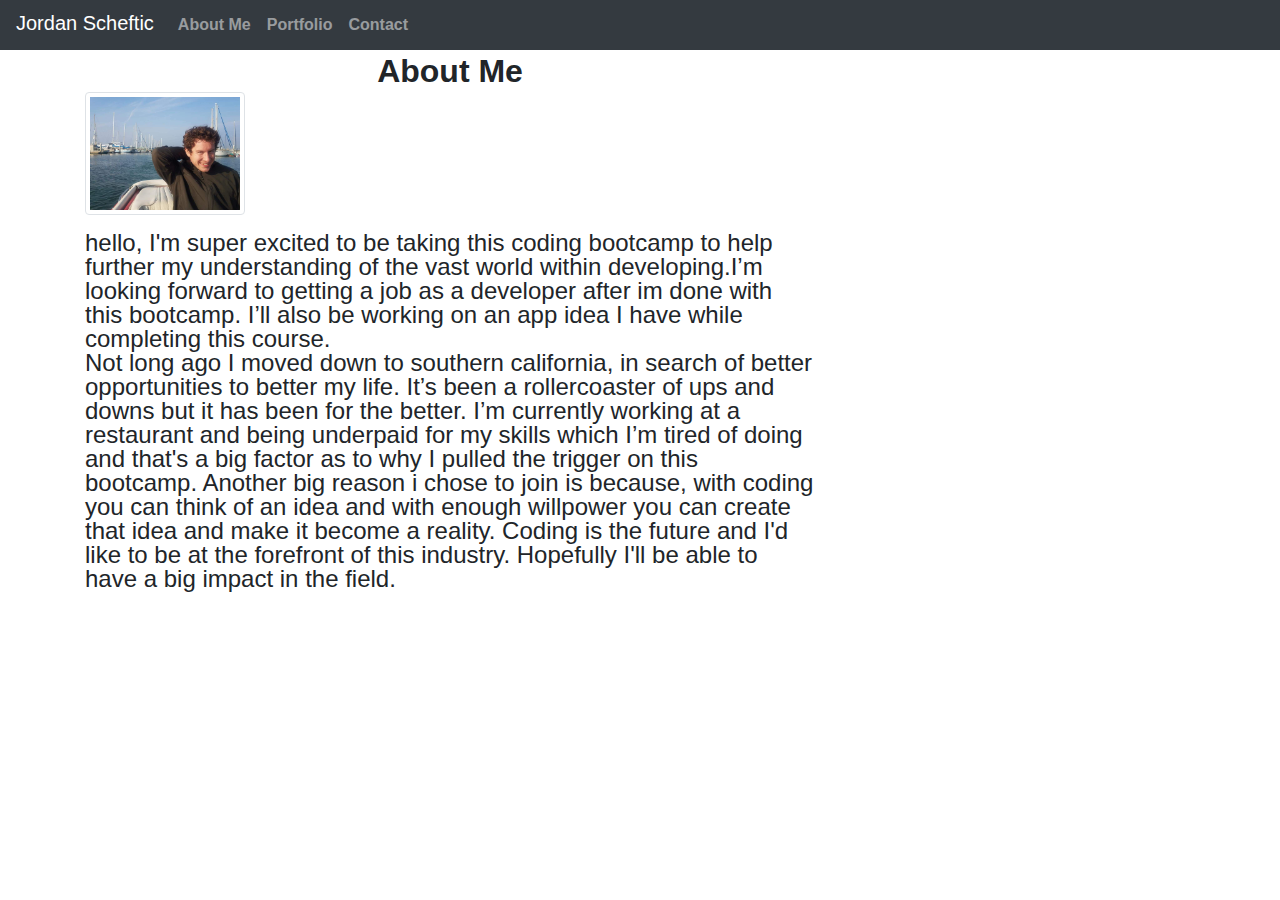
<file: index.html>
<html lang="en-us">

<head>
  <meta charset="UTF-8">
  <meta name="viewport" content="width=device-width, initial-scale=1">
  <title>The Life of Jordan Scheftic</title>
  <!-- Bootstrap CDN -->
  <link rel="stylesheet" href="https://maxcdn.bootstrapcdn.com/bootstrap/4.0.0/css/bootstrap.min.css">
  <link rel="stylesheet" href="./assets/css/reset.css">
  <link rel="stylesheet" href="./assets/css/style.css">
  
  <!-- <script src="./assets/scripts/javascript.js" type="text/javascript"></script> -->
  
</head>

<body>
  <!-- Start Nav -->
  <nav class="navbar navbar-expand-lg navbar-dark bg-dark">
    <span class="navbar-brand mb-1 h1">Jordan Scheftic</span>
    <button class="navbar-toggler" type="button" data-toggle="collapse" data-target="#navbarSupportedContent"
      aria-controls="navbarSupportedContent" aria-expanded="false" aria-label="Toggle navigation">
      <span class="navbar-toggler-icon"></span>
    </button>
    <div class="collapse navbar-collapse" id="navbarSupportedContent">
      <ul class="nav navbar-nav navbar-right">
        <li class="nav-item">
          <a class="nav-link" href="index.html">About Me</a>
        
        </li>
        <li class="nav-item">
          <a class="nav-link"
            href="./portfolio.html">Portfolio</a>
        </li>
        <li class="nav-item">
          <a class="nav-link"
            href="./contact.html">Contact</a>
        </li>
      </ul>
    </div>
  </nav>
  
  
  <!-- End Nav -->
  <div class="container">
    <div class="row">
      <div class="col-md-8">
        <div class="page-header">
          <h1>About Me</h1>
        </div>
        <div class="row">
          <div class="col-md-3">
            <img src="./assets\img\FB_IMG_1543360561623.jpg"
                alt="Placeholder" class="img-thumbnail">
          </div>
          <div class="col-md-12">
            <br>
            <p>
              hello, I'm super excited to be taking this coding bootcamp to help further my understanding of the vast
              world within developing.I’m looking forward to getting a job as a developer after im done with this
              bootcamp. I’ll also be working on an app idea I have while completing this course.
              </p>
              <b>
              </b>
              <p>
              Not long ago I moved down to southern california, in search of better opportunities to better my life.
              It’s been a rollercoaster of ups and downs but it has been for the better. I’m currently working at a
              restaurant and being underpaid for my skills which I’m tired of doing and that's a big factor as to why I
              pulled the trigger on this bootcamp. Another big reason i chose to join is because, with coding you can
              think of an idea and with enough willpower you can create that idea and make it become a reality. Coding
              is the future and I'd like to be at the forefront of this industry. Hopefully I'll be able to have a big
              impact in the field.

            </p>
          </div>
        </div>
      </div>
    </div>
  </div>
  
  
  <!-- jQuery CDN -->
  <script src="https://ajax.googleapis.com/ajax/libs/jquery/1.11.3/jquery.min.js"></script>
  <script src="https://cdnjs.cloudflare.com/ajax/libs/popper.js/1.14.3/umd/popper.min.js"></script>
 
 
  <!-- Bootstrap JavaScript CDN -->
  <script src="https://maxcdn.bootstrapcdn.com/bootstrap/4.0.0/js/bootstrap.min.js"></script>
</body>

</html>
</file>
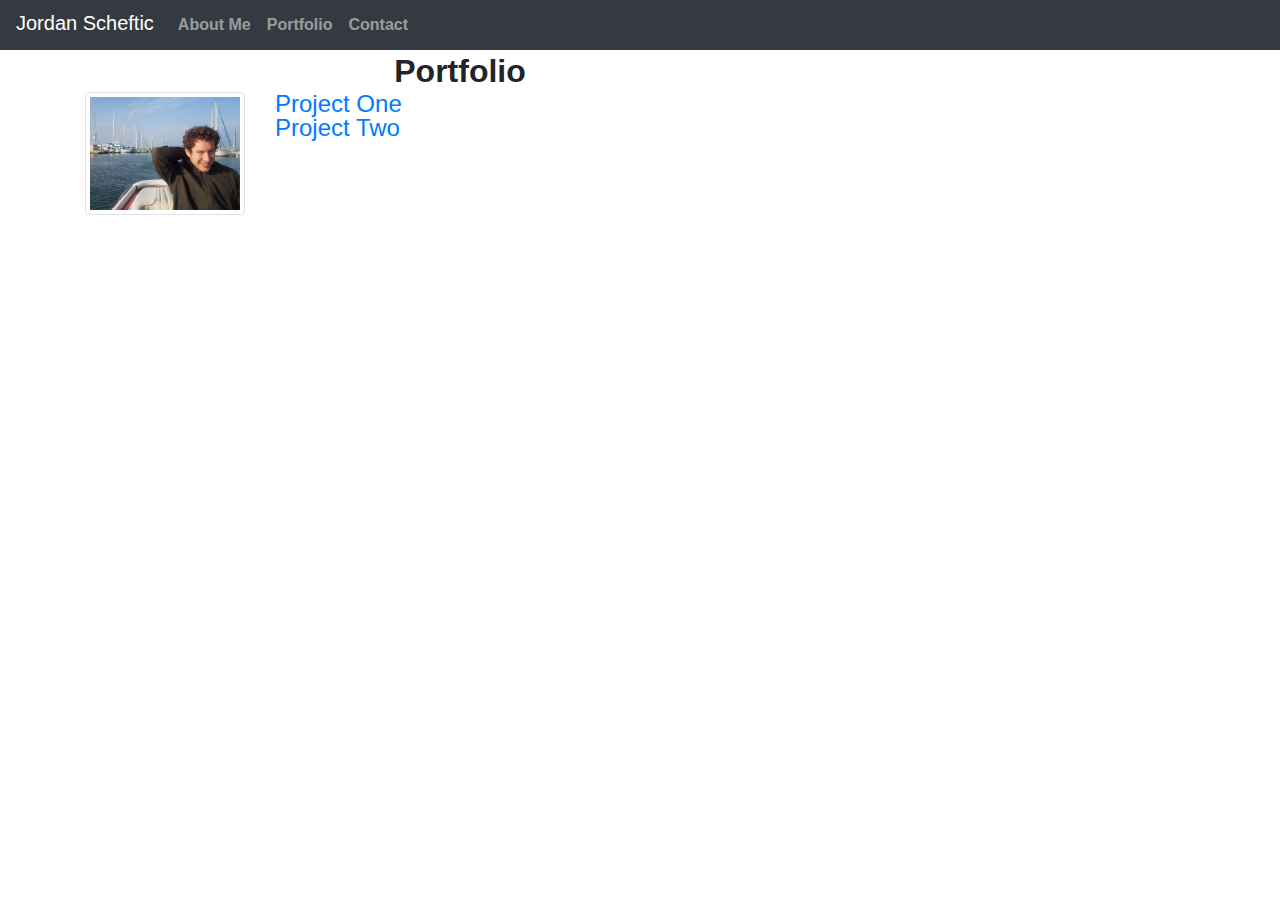
<file: portfolio.html>
<html lang="en-us">

<head>
  <meta charset="UTF-8">
  <meta name="viewport" content="width=device-width, initial-scale=1">
  <title>The Life of Jordan Scheftic</title>
  <!-- Bootstrap CDN -->
  <link rel="stylesheet" href="https://maxcdn.bootstrapcdn.com/bootstrap/4.0.0/css/bootstrap.min.css">
  <link rel="stylesheet" href="./assets/css/reset.css">
  <link rel="stylesheet" href="./assets/css/style.css">
  <!-- <script src="./assets/scripts/javascript.js" type="text/javascript"></script> -->

</head>

<body>
  <!-- Start Nav -->
  <nav class="navbar navbar-expand-lg navbar-dark bg-dark">
    <span class="navbar-brand mb-1 h1">Jordan Scheftic</span>
    <button class="navbar-toggler" type="button" data-toggle="collapse" data-target="#navbarSupportedContent"
      aria-controls="navbarSupportedContent" aria-expanded="false" aria-label="Toggle navigation">
      <span class="navbar-toggler-icon"></span>
    </button>
    <div class="collapse navbar-collapse" id="navbarSupportedContent">
      <ul class="nav navbar-nav navbar-right">
        <li class="nav-item">
          <a class="nav-link" href="index.html">About Me</a>
        </li>
        <li class="nav-item">
          <a class="nav-link" href="./portfolio.html">Portfolio</a>
        </li>
        <li class="nav-item">
          <a class="nav-link" href="./contact.html">Contact</a>
        </li>
      </ul>
    </div>
  </nav>


  <!-- End Nav -->
  <div class="container">
    <div class="row">
      <div class="col-md-8">
        <div class="page-header">
          <h1 id="portfolio">Portfolio</h1>
        </div>
        <div class="row">
          <div class="col-md-3">
            <img src="./assets\img\FB_IMG_1543360561623.jpg" alt="Placeholder" class="img-thumbnail">
          </div>
          <div class="col-md-9">
              <p>
                <a href="https://bosszeus.github.io/Project1-api/">Project One</a>
              </p>
              <p>
                <a href="https://mighty-island-08754.herokuapp.com/">Project Two</a>
              </p>
          </div>
        </div>
      </div>
    </div>
  </div>



</html>
</file>
<file: assets/css/style.css>
* {
   font-family: 'Quicksand', sans-serif;
   font-size: 24px;
   ;
 }

 a {
   font-family: 'Quicksand', sans-serif;
 }

 p {
   font-family: 'Quicksand', sans-serif;
   font-size: 24px;
   font-weight: normal;
 }

 h1 {
   font-family: 'Ubuntu', sans-serif;
   font-weight: bolder;
   font-stretch: ultra-expanded;
   font-size: 32px;
   text-align: center;
   margin: 5px;
 }

 nav {
   font-family: 'Ubuntu', sans-serif;
   font-weight: bold;
 }

 .card-text {
   font-family: 'Segoe UI', Tahoma, Geneva, Verdana, sans-serif;
 }

 .card-title {
   font-family: 'Ubuntu', sans-serif;
   font-weight: bold;
   font-size: 24px;
 }
#portfolio{
  padding-left: 20px;
  text-align: center;
  

 body {
   background-color: aqua;
 }
.col-md-4{
  flex-flow: wrap;
}
#links{
  align-items: center;
}
</file>
